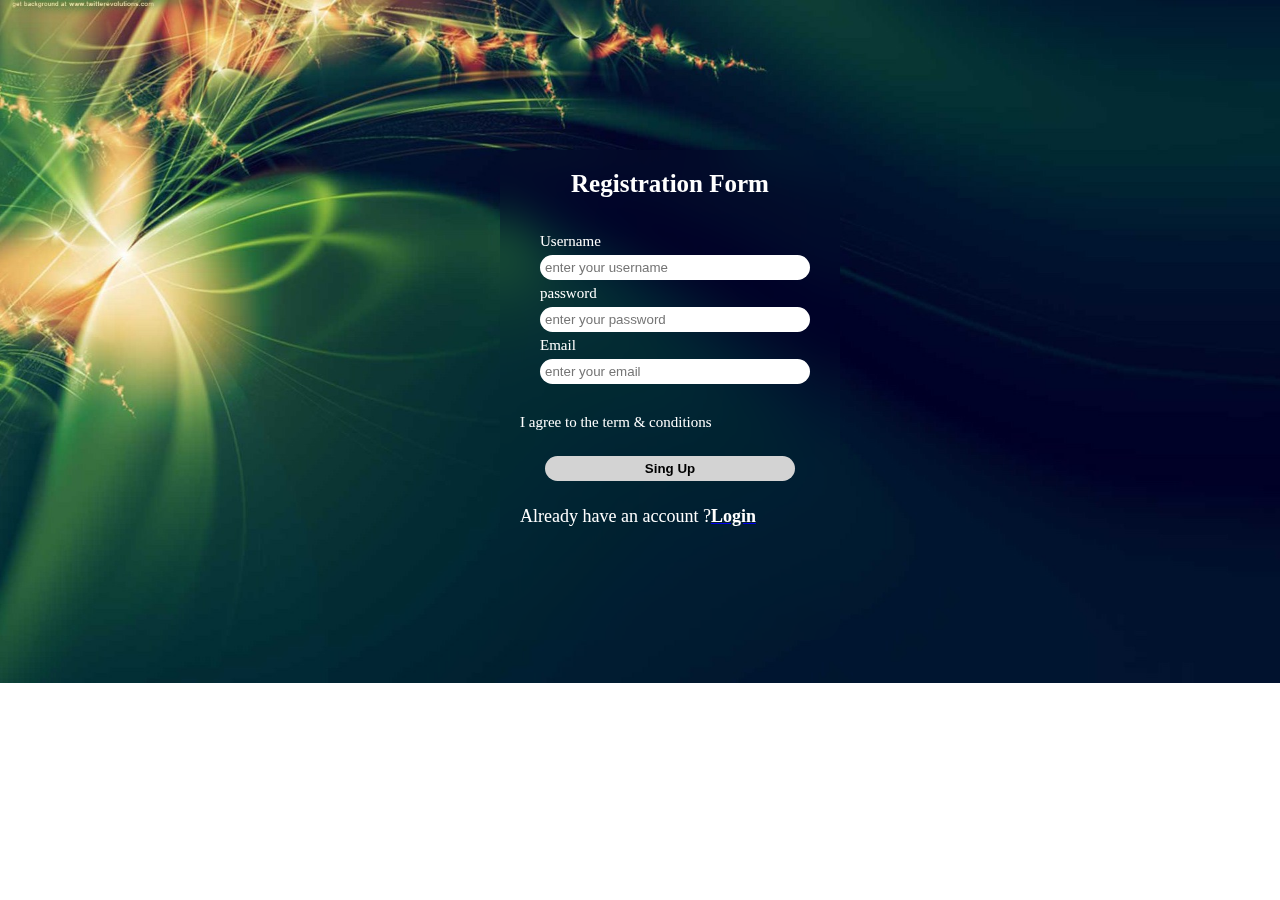
<file: index.html>
<!DOCTYPE html>
<html lang="en">
<head>
    <meta charset="UTF-8">
    <meta name="viewport" content="width=device-width, initial-scale=1.0">
    <title>Document</title>
    <link rel="stylesheet" href="style.css">
</head>
<body>
    <div class="textsection">
        <div class="heading">
            <h4 style="color: white;">Registration Form</h4>
        </div>
        <div class="paragraf">
            <p>Username <br>
                <input type="text" placeholder="enter your username">
            </p>
            <p>password <br>
                <input type="password" placeholder="enter your password">
            </p>
            <p>Email <br>
                <input type="email" placeholder="enter your email">
            </p>
        </div>
        <div class="label">
           I agree to the term & conditions
        </div>
        <div class="btn">
            <button>Sing Up</button>
        </div>
        <div class="login">
            <p>Already have an account ?</p>
            <a href="./login.html"><p style="font-weight: bold; color: white; cursor: pointer;">Login</p></a>
        </div>
    </div>
</body>
</html>
</file>
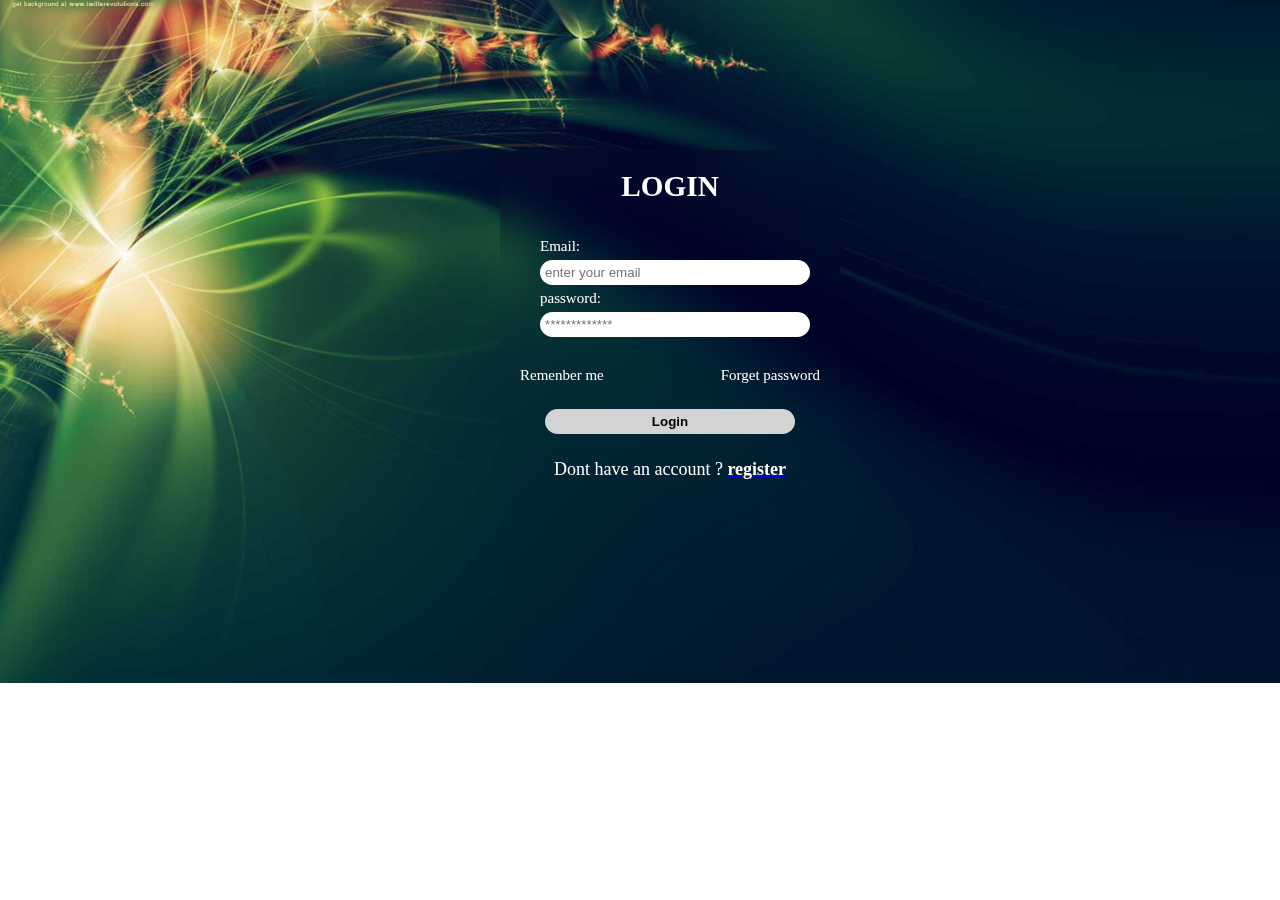
<file: login.html>
<!DOCTYPE html>
<html lang="en">
<head>
    <meta charset="UTF-8">
    <meta name="viewport" content="width=device-width, initial-scale=1.0">
    <title>Document</title>
    <link rel="stylesheet" href="style.css">
</head>
<body>
    <div class="testsection">
        <div class="heading">
            <h3 style="color: white;">LOGIN</h3>
        </div>
        <div class="paragraf">
            <p>Email: <br>
                <input type="email" placeholder="enter your email">
            </p>
            <p>
                password: <br>
                <input type="password" placeholder="*************">
            </p>
        </div>
        <div class="label">
            <p>Remenber me</p>
            <p>Forget password</p>
        </div>
        <div class="btn">
            <button>Login</button>
        </div>
        <div class="register">
            <label>Dont have an account ?</label>
            <a href="./index.html"><label style="font-weight: bold; color: white; cursor: pointer;">register
            </label></a>
        </div>
    </div>
</body>

</html>
</file>
<file: style.css>
*{
    margin: 0;
    padding: 0;
}

body{
    background-image: url(./bg.jpg);
    background-repeat: no-repeat;
    background-size: cover;
}

.textsection{
    width: 300px;
    height: 50vh;
    padding: 20px;
    display: block;
    border-radius: 20px;
    backdrop-filter: blur(20px);
    color: white;
    margin: 150px 0 0 500px;
    font-size: 20px;
}

.heading{
    color: black;
    text-align: center;
    font-size: 25px;
}

.paragraf{
    margin-top: 20px;
    font-size: 15px;
    margin-top: 30px;
}

.paragraf p{
    margin-top: 15px;
}

input{
    margin-top: 5px;
    border-radius: 50px;
    width: 90%;
    border: none;
    padding: 3px;
}

.label{
    margin-top: 10px;
    font-size: 15px;
    display: flex;
    border: none;
    
}

.btn button{
    width: 100%;
    padding: 5px;
    border-radius: 25px;
    border: none;
    margin-top: 8px;
    background-color: lightgrey;
    cursor: pointer;
}

.login{
    font-size: 18px;
    /* margin-top: 3px; */
    display: flex;
}

/* =========LOGIN========== */

.topbar{
    background-color: black;
    color: white;
    display: flex;
    padding: 10px;
    align-items: center;
    justify-content: space-between;
    border: 3px solid orangered;
}

.top-right button{
    width: 100px;
    padding: 5px;
    border-radius: 25px;
    border: none;
    background-color: lightblue;
    font-weight: bold;
    cursor: pointer;
}

.navbar{
    background-color: lightgray;
    padding: 10px;
    display: flex;
    justify-content: space-between;
    align-items: center;
}

.menu a {
    padding: 10px;
    font-weight: bold;
    text-decoration: none;
    text-transform: uppercase;
    color: black;
}

.testsection{
    width: 300PX;
    height: 45vh;
    padding: 20px;
    display: block;
    border-radius: 20px;
    backdrop-filter: blur(20px);
    color: white;
    margin: 150px 0 0 500px;
    font-size: 20px;
}

.heading{
    text-align: center;
    font-size: 25px;
    color: black;
}

.paragraf{
    margin-top: 10px;
    padding: 20px;
    font-size: 15px;
}

.paragraf p{
    margin-top: 5px;
}

input{
    width: 100%;
    padding: 5px;
    border-radius: 15px;
    border: none;
    margin-top: 5px;
    
}

.label{
    font-size: 15px;
    display: flex;
    justify-content: space-between;
    cursor: pointer;
}

.btn button{
    width: 250px;
    padding: 5px;
    border-radius: 50px;
    border: none;
    font-weight: bold;
    background-color: lightgrey;
    margin: 25px;
    cursor: pointer;
}

.register{
    font-size: 18px;
    text-align: center;
}
</file>
